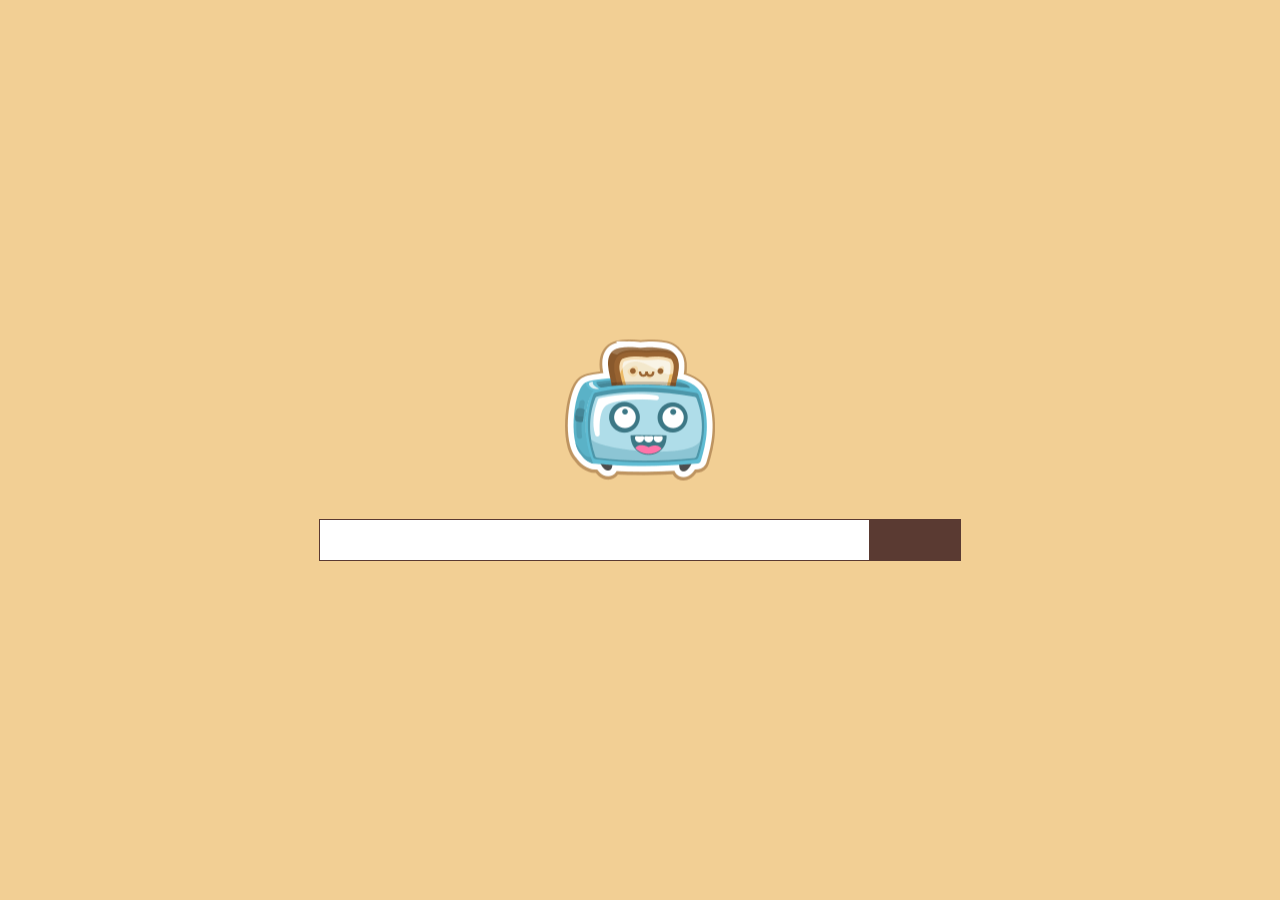
<file: ironsnout/toaster-dash/index.html>
<!DOCTYPE html>
<html lang="en">
    <head>
        <meta http-equiv="X-UA-Compatible" content="IE=edge" />
        <meta http-equiv="pragma" content="no-cache"/>
        <meta name="apple-mobile-web-app-capable" content="yes" />
		<meta name ="viewport" content="width=device-width, initial-scale=1.0, maximum-scale=1.0, user-scalable=0, viewport-fit=cover" />
        <meta name="apple-mobile-web-app-status-bar-style" content="black-translucent" />
        <meta charset="utf-8"/>

        <title>Toaster Dash</title>
	<script src="./sdk/codea.js"></script>
	<script src="./sdk/sdk.js"></script>
		<script>
		
		</script>
        <!-- Ad Check -->
        <script>var adsAreDisabled = true;</script>
        <script src="html5game/prebid/ads.js"></script>   
		
		<!-- Loading Bar -->
		<script src="html5game/loading.js"></script>   
        
        <style>
            html, body {
                height: 100%;
                width: 100%;
            }
                        
            body {
              background: #f2cf94;
              color:#cccccc;
			  
              margin: 0px;
              padding: 0px;
              border: 0px;

			  overflow:hidden;			  
            }
    
            canvas, #canvas {
	            -webkit-tap-highlight-color: transparent;
				-webkit-interpolation-mode: nearest-neighbor;
	            -webkit-touch-callout: none;
				image-rendering: optimizeSpeed;
	            
				-khtml-user-select: none;
	            -moz-user-select: none;
	            -ms-user-select: none;
	            -webkit-user-select: none;	 
				-ms-touch-action: none;
				
	            user-select: none;						
				
				margin: 0px;
				padding: env(safe-area-inset-top) env(safe-area-inset-right) env(safe-area-inset-bottom) env(safe-area-inset-left);
				border: 0px;	
            }        
			
            div.gm4html5_div_class {
              margin: 0px;
              padding: 0px;
              border: 0px;
            }
						
            
            :-webkit-full-screen #canvas {
                 width: 100%;
                 height: 100%;
            }
			
			#bar {
				background:#5a3a32;
				width:50%;
				height: 40px;
				border:1px solid #5a3a32;
				
				top: 60%;
				left: 50%;
				transform: translate(-50%, -50%);
				
				position:fixed;
				z-index:-9999;

				overflow:visible;
			}
			
			#fill {
				background-color:#ffffff;
				position:relative;
				width:0%;
				height:100%;
				margin:0px;
			}
			
			
			
			#loading-image {
				width:150px;
				height:141px;				
				
				margin-top:-130px;
				
				position:absolute;				
				top: 50%;
				left: 50%;
				transform: translate(-50%, -50%);
				
				background-image: url('html5game/toaster.png');
				background-repeat: no-repeat;
				background-position: center center;
			}
        </style>
    </head>

    <body>
        <div class="gm4html5_div_class" id="gm4html5_div_id">
            <canvas id="canvas" width="1024" height="576">
               <p>Your browser doesn't support HTML5 canvas.</p>
            </canvas>
			<script type="text/javascript" src="html5game/ToasterPoki.js"></script>
			
			<!-- Loading Bar -->
			<div id="bar"><div id="loading-image"></div><div id="fill"></div></div>
		</div>
			
		<script>
		var sdk 		= PokiSDK;
		var pokiDebug 	= false;
        var canvas      = document.getElementById("canvas");
		
		
		function poki_log(t) {
			console.log(t);
		}
            
        function poki_debug() {
            return pokiDebug;
        }
		
		function poki_loading(percents) {
			sdk.gameLoadingProgress({percentageDone: percents});
		}
		
		function rejection_handler( error ) {
			console.error("Unhandled: " + error.message);
			return false;
		}		

		window.onload = function() {
			loading_start();
			
			sdk.init().then(() => {
				//let _delay = adsAreDisabled ? 1 : 1;
                //setTimeout(, _delay);
				
				GameMaker_Init();
				
                sdk.setDebug(pokiDebug);   
				sdk.gameLoadingStart();	   

			}).catch(e => {
                console.log("ERROR:" + e.message);
                GameMaker_Init();
			});
            
            canvas.width  = window.innerWidth;
            canvas.height = window.innerHeight;
            canvas.addEventListener('click', function(){
                window.focus();
            });      
            
			canvas.requestPointerLock = canvas.requestPointerLock || canvas.mozRequestPointerLock;
			document.exitPointerLock = document.exitPointerLock || document.mozExitPointerLock;     
		}
		</script>			
    </body>
</html>
</file>
